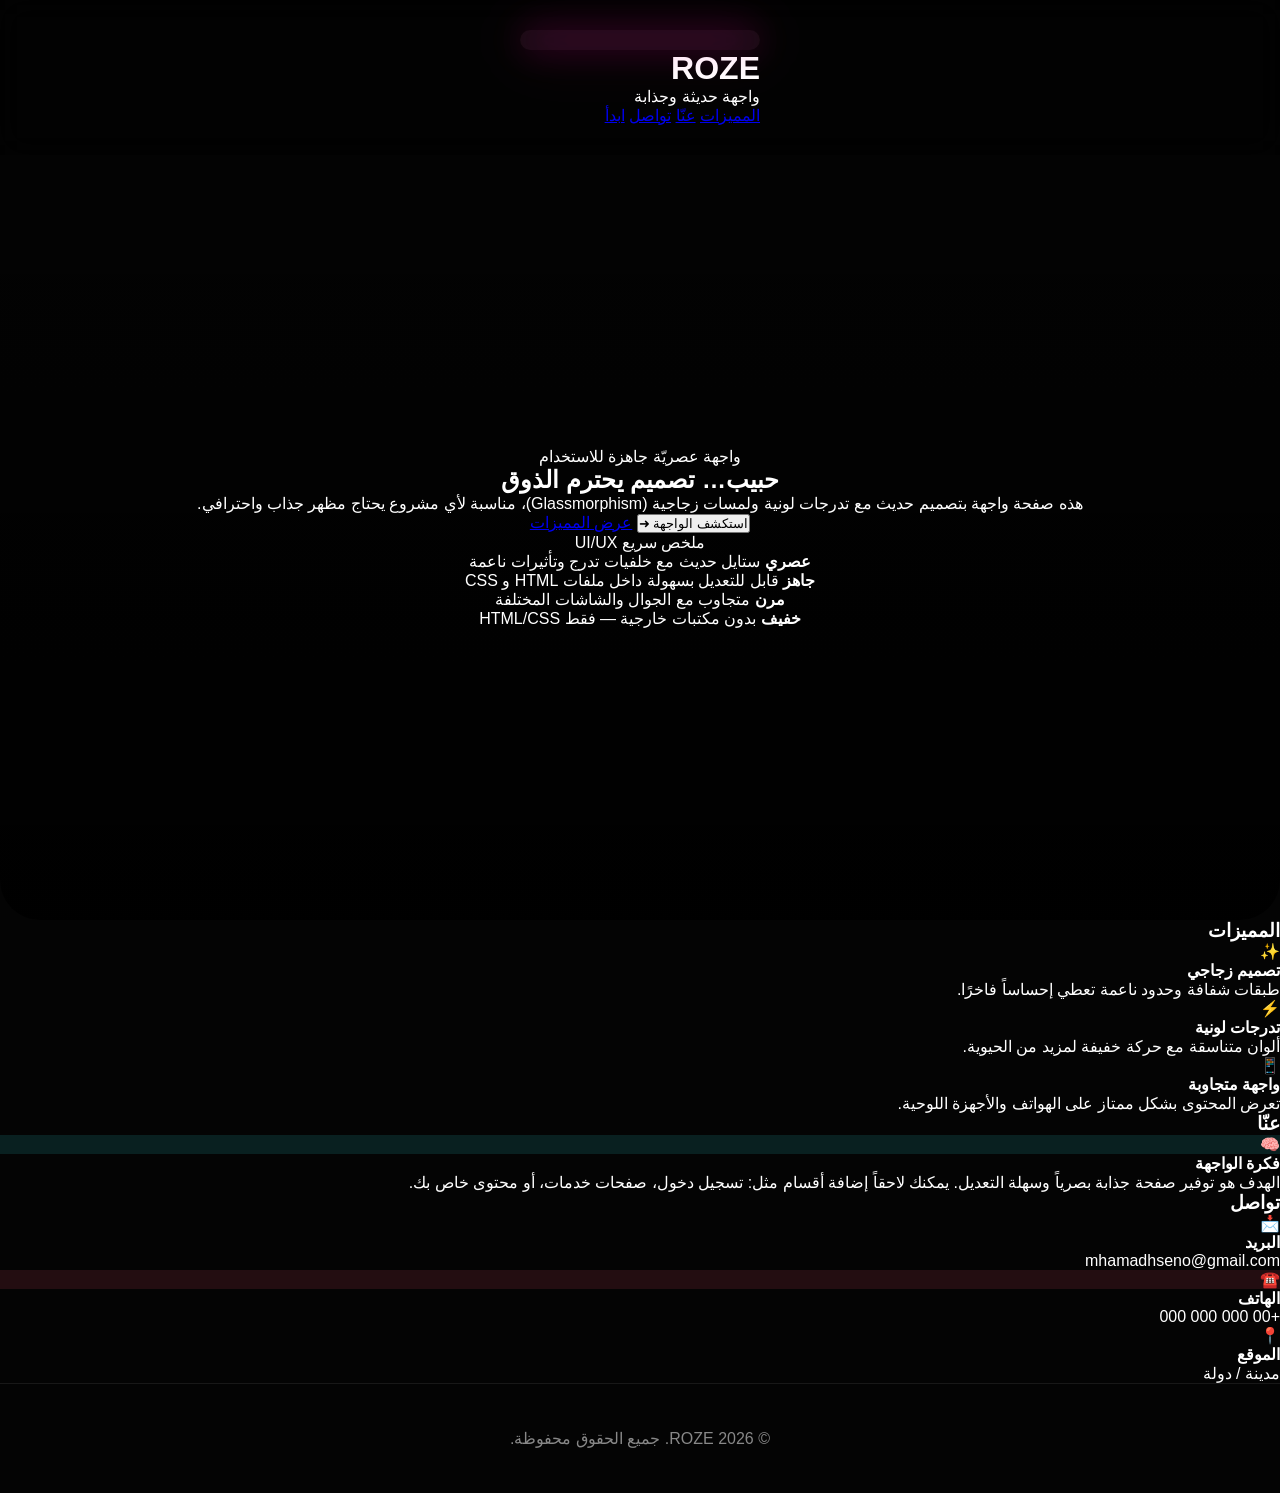
<file: indx.html>
<!DOCTYPE html>
<html lang="ar" dir="rtl">
<head>
  <meta charset="UTF-8">
  <meta name="viewport" content="width=device-width, initial-scale=1.0">
  <title>Roze - واجهة</title>
  <link rel="stylesheet" href="./style.css">
</head>

<body>
  <header class="nav">
    <div class="container nav-inner">
      <div class="brand">
        <div class="logo" aria-hidden="true"></div>
        <div>
          <h1>ROZE</h1>
          <p>واجهة حديثة وجذابة</p>
        </div>
      </div>

      <nav class="nav-links" aria-label="روابط">
        <a href="#features">المميزات</a>
        <a href="#about">عنّا</a>
        <a href="#contact">تواصل</a>
        <a class="btn" href="#" onclick="toast('تم حفظ التفضيل (عرض تجريبي)')">ابدأ</a>
      </nav>
    </div>
  </header>

  <main class="container">
    <section class="hero">
      <div class="hero-grid">
        <div class="hero-card">
          <span class="badge"><span class="dot"></span> واجهة عصريّة جاهزة للاستخدام</span>
          <h2>حبيب… تصميم يحترم الذوق</h2>
          <p>
            هذه صفحة واجهة بتصميم حديث مع تدرجات لونية ولمسات زجاجية (Glassmorphism)،
            مناسبة لأي مشروع يحتاج مظهر جذاب واحترافي.
          </p>

          <div class="hero-actions">
            <button class="btn btn-primary" type="button" onclick="toast('مرحباً! هذه مجرد واجهة تجريبية.')">
              استكشف الواجهة
              <span aria-hidden="true">➜</span>
            </button>
            <a class="btn" href="#features">عرض المميزات</a>
          </div>
        </div>

        <aside class="side">
          <div class="stat-card">
            <div class="stat-top">
              <div class="stat-title">
                <span>ملخص سريع</span>
                <span class="chip">UI/UX</span>
              </div>
            </div>

            <div class="metric-grid">
              <div class="metric">
                <b>عصري</b>
                <span>ستايل حديث مع خلفيات تدرج وتأثيرات ناعمة</span>
              </div>
              <div class="metric">
                <b>جاهز</b>
                <span>قابل للتعديل بسهولة داخل ملفات HTML و CSS</span>
              </div>
              <div class="metric">
                <b>مرن</b>
                <span>متجاوب مع الجوال والشاشات المختلفة</span>
              </div>
              <div class="metric">
                <b>خفيف</b>
                <span>بدون مكتبات خارجية — فقط HTML/CSS</span>
              </div>
            </div>
          </div>
        </aside>
      </div>
    </section>

    <section id="features" class="section">
      <h3>المميزات</h3>
      <div class="grid3">
        <article class="feature">
          <div class="icon" aria-hidden="true">✨</div>
          <h4>تصميم زجاجي</h4>
          <p>طبقات شفافة وحدود ناعمة تعطي إحساساً فاخرًا.</p>
        </article>
        <article class="feature">
          <div class="icon" aria-hidden="true">⚡</div>
          <h4>تدرجات لونية</h4>
          <p>ألوان متناسقة مع حركة خفيفة لمزيد من الحيوية.</p>
        </article>
        <article class="feature">
          <div class="icon" aria-hidden="true">📱</div>
          <h4>واجهة متجاوبة</h4>
          <p>تعرض المحتوى بشكل ممتاز على الهواتف والأجهزة اللوحية.</p>
        </article>
      </div>
    </section>

    <section id="about" class="section">
      <h3>عنّا</h3>
      <div class="feature">
        <div class="icon" aria-hidden="true" style="background: rgba(45,226,230,.12); border-color: rgba(45,226,230,.28)">🧠</div>
        <h4>فكرة الواجهة</h4>
        <p>
          الهدف هو توفير صفحة جذابة بصرياً وسهلة التعديل.
          يمكنك لاحقاً إضافة أقسام مثل: تسجيل دخول، صفحات خدمات، أو محتوى خاص بك.
        </p>
      </div>
    </section>

    <section id="contact" class="section">
      <h3>تواصل</h3>
      <div class="grid3">
        <div class="feature">
          <div class="icon" aria-hidden="true">📩</div>
          <h4>البريد</h4>
          <p>mhamadhseno@gmail.com</p>
        </div>
        <div class="feature">
          <div class="icon" aria-hidden="true" style="background: rgba(255,77,109,.12); border-color: rgba(255,77,109,.28)">☎️</div>
          <h4>الهاتف</h4>
          <p>+00 000 000 000</p>
        </div>
        <div class="feature">
          <div class="icon" aria-hidden="true">📍</div>
          <h4>الموقع</h4>
          <p>مدينة / دولة</p>
        </div>
      </div>
    </section>

    <footer class="footer">
      <div class="hr"></div>
      <div>© <span id="year"></span> ROZE. جميع الحقوق محفوظة.</div>
    </footer>
  </main>

  <script>
    document.getElementById('year').textContent = new Date().getFullYear();

    // simple toast
    function toast(message){
      const el = document.createElement('div');
      el.textContent = message;
      el.style.position = 'fixed';
      el.style.left = '50%';
      el.style.bottom = '22px';
      el.style.transform = 'translateX(-50%)';
      el.style.padding = '12px 16px';
      el.style.borderRadius = '999px';
      el.style.background = 'rgba(10,14,26,.82)';
      el.style.border = '1px solid rgba(255,255,255,.16)';
      el.style.color = 'rgba(234,240,255,.95)';
      el.style.boxShadow = '0 18px 60px rgba(0,0,0,.45)';
      el.style.backdropFilter = 'blur(10px)';
      el.style.zIndex = '9999';
      el.style.fontWeight = '800';
      el.style.fontSize = '13px';
      el.style.opacity = '0';
      el.style.transition = 'opacity .2s ease, transform .2s ease';
      document.body.appendChild(el);

      requestAnimationFrame(() => {
        el.style.opacity = '1';
        el.style.transform = 'translateX(-50%) translateY(-2px)';
      });

      setTimeout(() => {
        el.style.opacity = '0';
        el.style.transform = 'translateX(-50%) translateY(6px)';
        setTimeout(() => el.remove(), 220);
      }, 2100);
    }
  </script>
</body>
</html>
</file>
<file: style.css>
*{
margin:0;
padding:0;
box-sizing:border-box;
font-family:Arial,sans-serif;
}

body{
background:#040404;
color:white;
overflow-x:hidden;
}

.bg-glow{
position:fixed;
width:900px;
height:900px;
background:radial-gradient(circle, rgba(255,0,149,0.20) 0%, transparent 70%);
top:-250px;
right:-250px;
z-index:-1;
}

header{
padding:30px 20px;
display:flex;
justify-content:center;
align-items:center;
backdrop-filter:blur(15px);
position:sticky;
top:0;
background:rgba(0,0,0,0.35);
z-index:100;
}

.logo{
width:240px;
border-radius:28px;
background:rgba(255,255,255,0.03);
padding:10px 18px;
backdrop-filter:blur(12px);
box-shadow:0 0 35px rgba(255,0,170,0.18);
filter:drop-shadow(0 0 18px #ff00aa);
transition:0.45s ease;
}

.logo:hover{
transform:scale(1.03);
filter:drop-shadow(0 0 35px #ff00aa);
box-shadow:0 0 55px rgba(255,0,170,0.35);
}

.hero{
height:60vh;
display:flex;
justify-content:center;
align-items:center;
text-align:center;
background:linear-gradient(to bottom, rgba(0,0,0,0.2), rgba(0,0,0,0.95)), url('https://i.ibb.co/v4mqFx5h/Picsart-26-04-27-18-27-49-646.jpg') center/cover;
}

.hero-content h1{
font-size:72px;
text-shadow:0 0 30px #ff00aa;
}

.hero-content p{
margin-top:15px;
font-size:22px;
color:#ddd;
}

.video-grid{
display:grid;
grid-template-columns:repeat(auto-fit,minmax(280px,1fr));
gap:30px;
padding:60px;
}

.card{
position:relative;
border-radius:30px;
overflow:hidden;
background:#111;
transition:0.45s ease;
box-shadow:0 0 25px rgba(255,0,170,0.08);
}

.card img{
width:100%;
height:430px;
object-fit:cover;
transition:0.7s ease;
filter:brightness(0.92);
}

.overlay{
position:absolute;
inset:0;
display:flex;
flex-direction:column;
justify-content:flex-end;
padding:25px;
background:linear-gradient(to top, rgba(0,0,0,0.97), rgba(0,0,0,0.08));
backdrop-filter:blur(18px);
opacity:0.96;
transition:0.55s ease;
}

.overlay h3{
font-size:24px;
margin-bottom:8px;
text-shadow:0 0 10px #ff00aa;
}

.overlay p{
color:#ddd;
margin-bottom:18px;
}

.overlay a{
text-decoration:none;
background:linear-gradient(45deg,#ff008c,#ff00f7);
padding:12px 24px;
width:fit-content;
border-radius:40px;
color:white;
font-weight:bold;
box-shadow:0 0 20px #ff00aa;
transition:0.3s;
}

.overlay a:hover{
transform:scale(1.06);
box-shadow:0 0 35px #ff00aa;
}

.card:hover{
transform:translateY(-12px) scale(1.02);
box-shadow:0 0 40px rgba(255,0,170,0.5);
}

.card:hover img{
transform:scale(1.08);
filter:blur(7px) brightness(0.45);
}

.card:hover .overlay{
backdrop-filter:blur(2px);
opacity:1;
}

footer{
padding:45px;
text-align:center;
color:#888;
border-top:1px solid rgba(255,255,255,0.08);
}

@media(max-width:768px){

.hero-content h1{
font-size:42px;
}

.video-grid{
padding:25px;
gap:20px;
}

.card img{
height:360px;
}

.logo{
width:180px;
}

}*{
margin:0;
padding:0;
box-sizing:border-box;
font-family:Arial,sans-serif;
}

body{
background:#040404;
color:white;
overflow-x:hidden;
}

.bg-glow{
position:fixed;
width:900px;
height:900px;
background:radial-gradient(circle, rgba(255,0,149,0.20) 0%, transparent 70%);
top:-250px;
right:-250px;
z-index:-1;
}

header{
padding:30px 20px;
display:flex;
justify-content:center;
align-items:center;
backdrop-filter:blur(15px);
position:sticky;
top:0;
background:rgba(0,0,0,0.35);
z-index:100;
}

.logo{
width:240px;
border-radius:28px;
background:rgba(255,255,255,0.03);
padding:10px 18px;
backdrop-filter:blur(12px);
box-shadow:0 0 35px rgba(255,0,170,0.18);
filter:drop-shadow(0 0 18px #ff00aa);
transition:0.45s ease;
}

.logo:hover{
transform:scale(1.03);
filter:drop-shadow(0 0 35px #ff00aa);
box-shadow:0 0 55px rgba(255,0,170,0.35);
}

.hero{
height:85vh;
display:flex;
justify-content:center;
align-items:center;
text-align:center;
position:relative;
overflow:hidden;
background:
linear-gradient(to bottom,
rgba(0,0,0,0.25),
rgba(0,0,0,0.65),
rgba(0,0,0,0.95)),
url('https://i.ibb.co/R4yT6H21/IMG-20260518-162703-165.jpg');

background-size:cover;
background-position:center top;
background-repeat:no-repeat;
border-bottom-left-radius:40px;
border-bottom-right-radius:40px;
}

.hero-content h1{
font-size:72px;
text-shadow:0 0 30px #ff00aa;
}

.hero-content p{
margin-top:15px;
font-size:22px;
color:#ddd;
}

.video-grid{
display:grid;
grid-template-columns:repeat(auto-fit,minmax(280px,1fr));
gap:30px;
padding:60px;
}

.card{
position:relative;
border-radius:30px;
overflow:hidden;
background:#111;
transition:0.45s ease;
box-shadow:0 0 25px rgba(255,0,170,0.08);
}

.card img{
width:100%;
height:430px;
object-fit:cover;
transition:0.7s ease;
filter:brightness(0.92);
}

.overlay{
position:absolute;
inset:0;
display:flex;
flex-direction:column;
justify-content:flex-end;
padding:25px;
background:linear-gradient(to top, rgba(0,0,0,0.97), rgba(0,0,0,0.08));
backdrop-filter:blur(18px);
opacity:0.96;
transition:0.55s ease;
}

.overlay h3{
font-size:24px;
margin-bottom:8px;
text-shadow:0 0 10px #ff00aa;
}

.overlay p{
color:#ddd;
margin-bottom:18px;
}

.overlay a{
text-decoration:none;
background:linear-gradient(45deg,#ff008c,#ff00f7);
padding:12px 24px;
width:fit-content;
border-radius:40px;
color:white;
font-weight:bold;
box-shadow:0 0 20px #ff00aa;
transition:0.3s;
}

.overlay a:hover{
transform:scale(1.06);
box-shadow:0 0 35px #ff00aa;
}

.card:hover{
transform:translateY(-12px) scale(1.02);
box-shadow:0 0 40px rgba(255,0,170,0.5);
}

.card:hover img{
transform:scale(1.08);
filter:blur(7px) brightness(0.45);
}

.card:hover .overlay{
backdrop-filter:blur(2px);
opacity:1;
}

footer{
padding:45px;
text-align:center;
color:#888;
border-top:1px solid rgba(255,255,255,0.08);
}

@media(max-width:768px){

.hero-content h1{
font-size:42px;
}

.video-grid{
padding:25px;
gap:20px;
}

.card img{
height:360px;
}

.logo{
width:180px;
}

}
</file>
